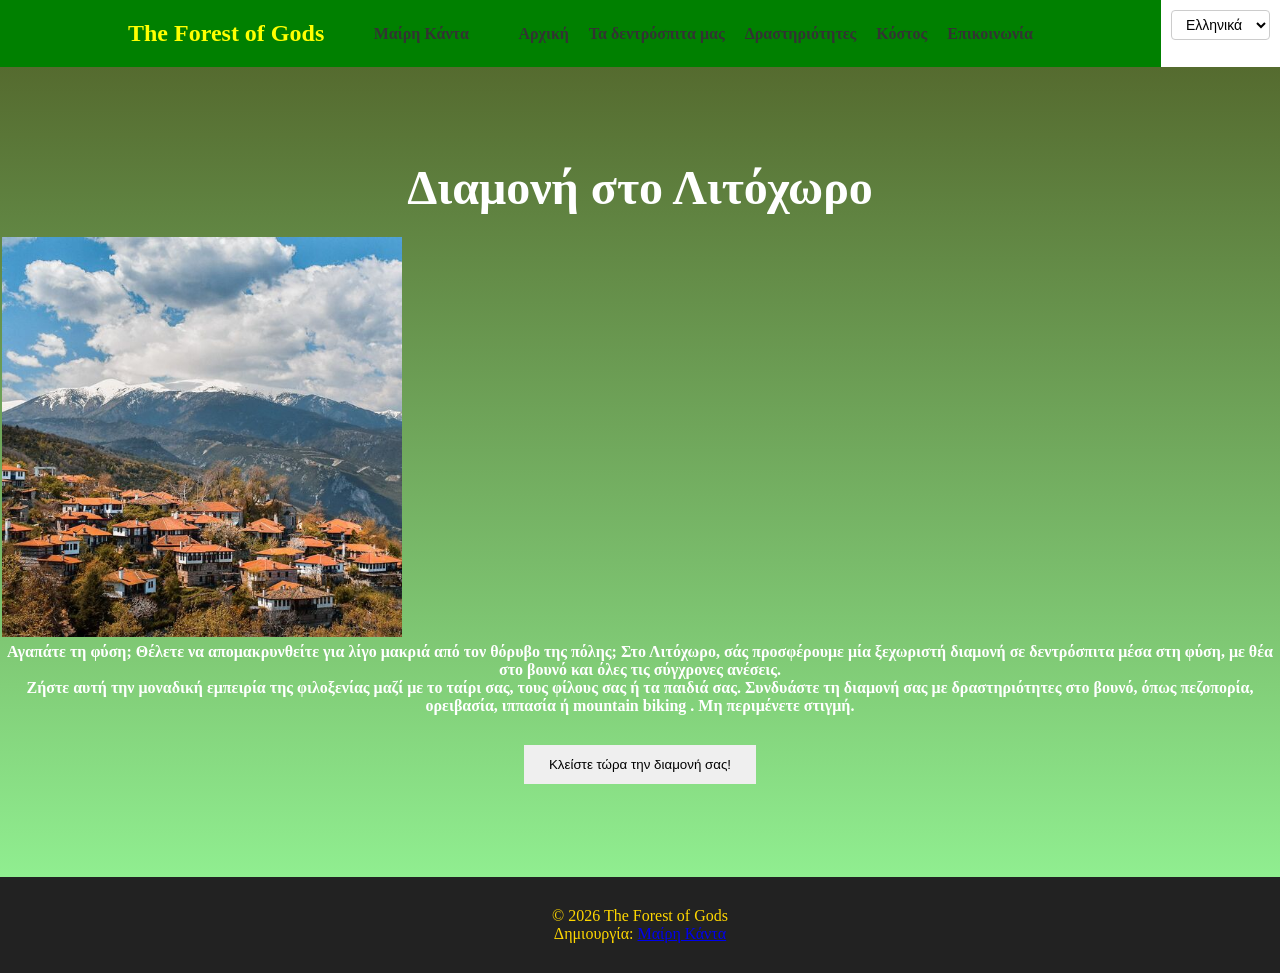
<file: index.html>
<!DOCTYPE html>
<html lang="el">
<head>
<title> The Forest of Gods </title>
<meta charset="UTF-8">
<link rel="stylesheet" href="style.css">
<style>
  .translate-box {
    float: right;
    margin: 10px;
  }
  .translate-box select {
    padding: 5px 10px;
    font-size: 14px;
    background: #fff;
    border: 1px solid #ccc;
    border-radius: 4px;
    cursor: pointer;
  }
</style>
</head>
<body>
<header>
<div class="translate-box">
  <select id="langSelect" onchange="switchLanguage(this.value)">
    <option value="el">Ελληνικά</option>
    <option value="en">English</option>
  </select>
</div>
<nav>
<h1 class="page-title"> The Forest of Gods</h1>
  <div class="owner">
    <a href="../index.html">Μαίρη Κάντα</a>
  </div>
   
<ul>
<li> <a href="index.html"> Αρχική </a> </li>
<li> <a href="ta_dentrospita_mas.html"> Τα δεντρόσπιτα μας </a> </li>
<li> <a href="drasthriothtes.html"> Δραστηριότητες </a> </li>
<li> <a href="kostos.html"> Κόστος </a> </li>
<li> <a href="epikinonia.html"> Επικοινωνία </a> </li>
</ul>
</nav> </header>

<section id="hero">
<div class="hero-content">
<h1 id="hero-title"> Διαμονή στο Λιτόχωρο </h1>
<table border="0" align="center">
<tr> 
  <td>
    <img src="background.jpg" width="400" height="400">
  </td> 
</tr> 
</table>

<p id="hero-desc"> Αγαπάτε τη φύση; Θέλετε να 
απομακρυνθείτε για λίγο μακριά 
από τον θόρυβο της πόλης;
Στο <b> Λιτόχωρο,</b> σάς προσφέρουμε
μία ξεχωριστή διαμονή σε 
δεντρόσπιτα μέσα στη φύση,
με θέα στο βουνό και όλες 
τις σύγχρονες ανέσεις.<br>
 Ζήστε αυτή την μοναδική εμπειρία 
της φιλοξενίας μαζί με το 
ταίρι σας, τους φίλους σας ή τα παιδιά σας. 
Συνδυάστε τη διαμονή σας με δραστηριότητες
 στο βουνό, όπως <b> πεζοπορία, </b> 
 <b> ορειβασία, </b>
 <b> ιππασία </b> ή <b> mountain biking </b>.
 Μη περιμένετε στιγμή. </p>
 <button id="hero-btn"> Κλείστε τώρα την διαμονή σας! </button>
 </div>
 </section>

<footer>
<div class="footer-content">
<p> &copy; 2026 The Forest of Gods </p>
 <p> Δημιουργία: <a href="../index.html">Μαίρη Κάντα</a> </p>
</div>
</footer>

<script>
function switchLanguage(lang) {
  if (lang === 'en') {
    document.getElementById('hero-title').innerText = "Accommodation in Litochoro";
    document.getElementById('hero-desc').innerHTML = "Do you love nature? Do you want to get away <br>from the noise of the city for a while?<br>In <b>Litochoro,</b> we offer you a unique stay in treehouses amidst nature, with mountain views and all modern amenities.<br>Live this unique hospitality experience with your partner, your friends, or your children. Combine your stay with mountain activities, such as <b>hiking,</b> <b>mountaineering,</b> <b>horseback riding</b> or <b>mountain biking</b>. Don't wait a moment.";
    document.getElementById('hero-btn').innerText = "Book your stay now!";
  } else {
    document.getElementById('hero-title').innerText = "Διαμονή στο Λιτόχωρο";
    document.getElementById('hero-desc').innerHTML = "Αγαπάτε τη φύση; Θέλετε να απομακρυνθείτε για λίγο μακριά από τον θόρυβο της πόλης;<br>Στο <b> Λιτόχωρο,</b> σάς προσφέρουμε μία ξεχωριστή διαμονή σε δεντρόσπιτα μέσα στη φύση, με θέα στο βουνό και όλες τις σύγχρονες ανέσεις.<br>Ζήστε αυτή την μοναδική εμπειρία της φιλοξενίας μαζί με το ταίρι σας, τους φίλους σας ή τα παιδιά σας. Συνδυάστε τη διαμονή σας με δραστηριότητες στο βουνό, όπως <b> πεζοπορία, </b> <b> ορειβασία, </b> <b> ιππασία </b> ή <b> mountain biking </b>. Μη περιμένετε στιγμή.";
    document.getElementById('hero-btn').innerText = "Κλείστε τώρα την διαμονή σας!";
  }
}
</script>
</body>
</html>
</file>
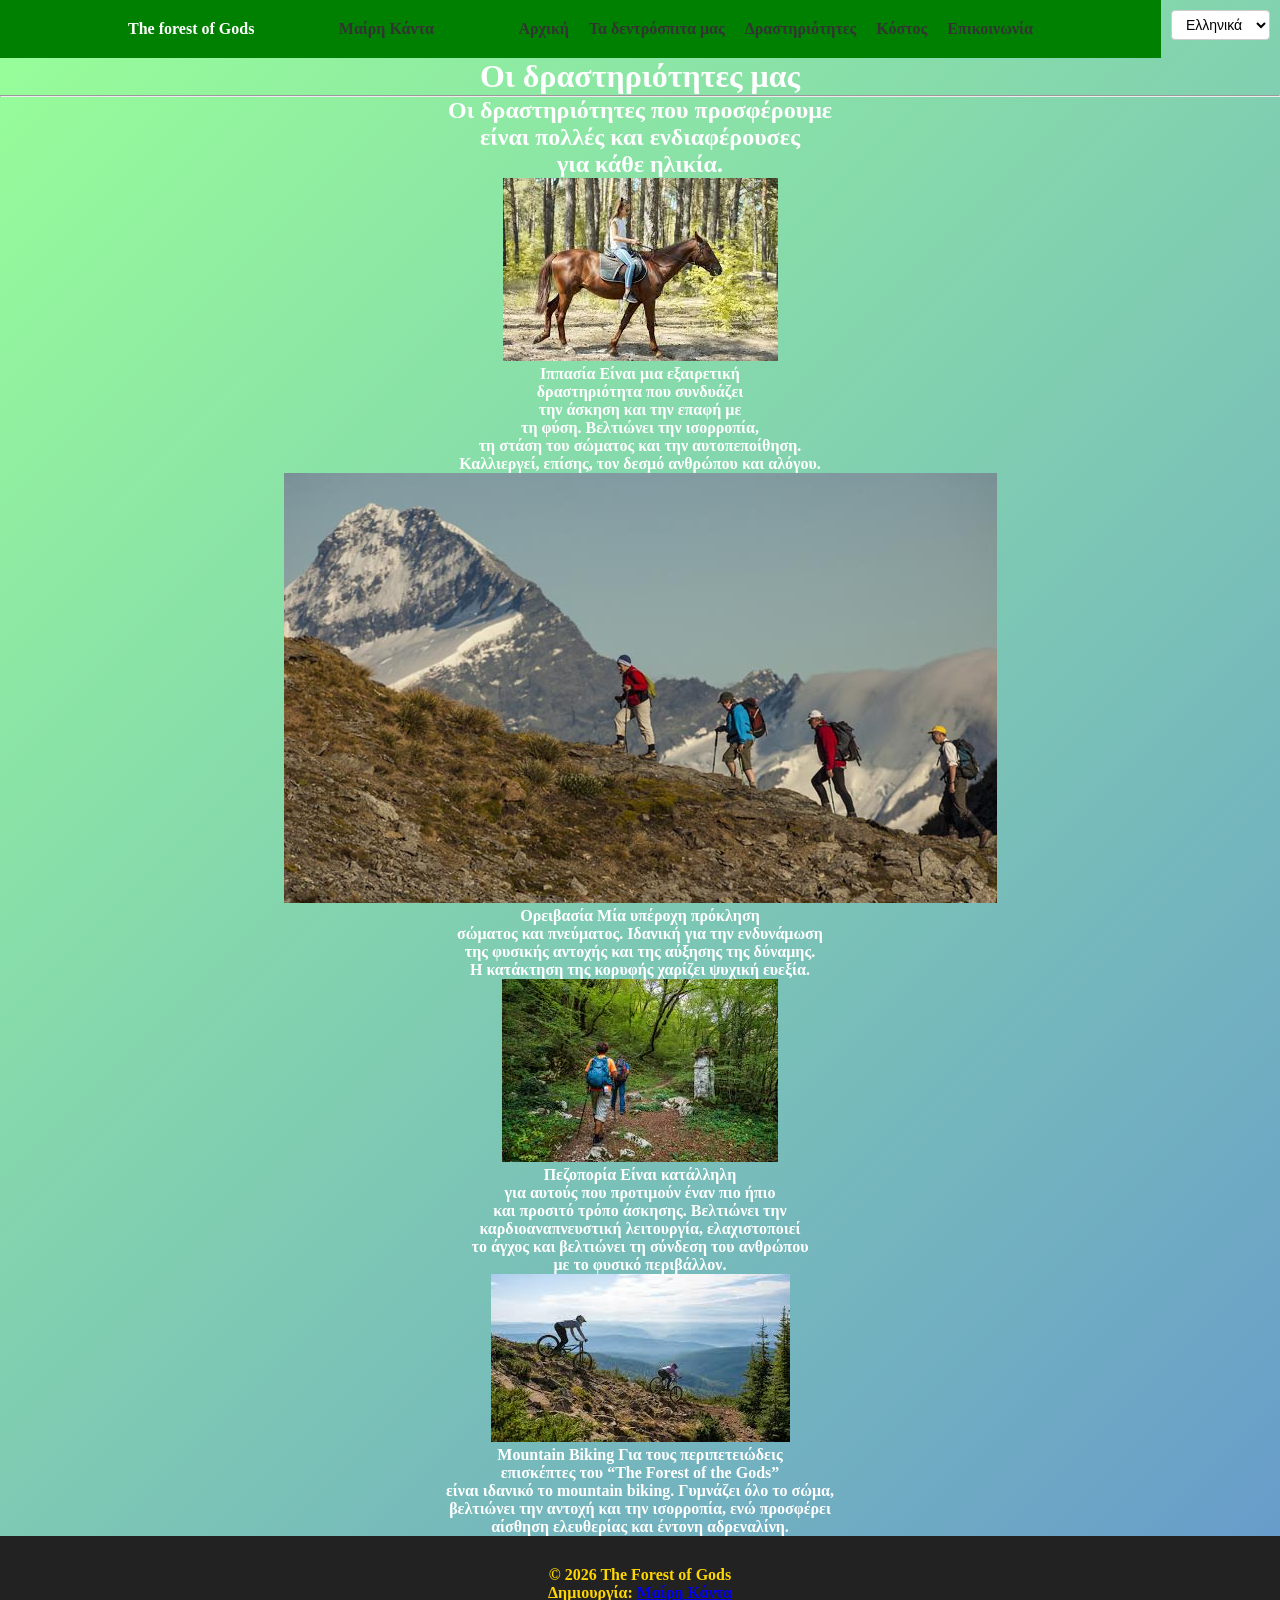
<file: drasthriothtes.html>
<!DOCTYPE html>
<html lang="el">
<head>
<title> Δραστηριότητες </title>
<meta charset="UTF-8">
<link rel="stylesheet" href="style.css">
<style>
  .translate-box {
    float: right;
    margin: 10px;
  }
  .translate-box select {
    padding: 5px 10px;
    font-size: 14px;
    background: #fff;
    border: 1px solid #ccc;
    border-radius: 4px;
    cursor: pointer;
  }
</style>
</head>
<body class="oi_drasthriothtes">
<header>
<div class="translate-box">
  <select id="langSelect" onchange="switchLanguage(this.value)">
    <option value="el">Ελληνικά</option>
    <option value="en">English</option>
  </select>
</div>
<nav>
  <div class="logo"> The forest of Gods </div>
  <div class="owner">
    <a href="../index.html">Μαίρη Κάντα</a>
  </div>   
  <ul>
    <li> <a href="index.html"> Αρχική </a> </li>
    <li> <a href="ta_dentrospita_mas.html"> Τα δεντρόσπιτα μας </a> </li>
    <li> <a href="drasthriothtes.html"> Δραστηριότητες </a> </li>
    <li> <a href="kostos.html"> Κόστος </a> </li>
    <li> <a href="epikinonia.html"> Επικοινωνία </a> </li>
  </ul>
</nav> 
</header>

<h1 id="page-title"> Οι δραστηριότητες μας </h1>
<hr>
<h2 id="page-subtitle"> Οι δραστηριότητες που προσφέρουμε <br/>
είναι πολλές και ενδιαφέρουσες <br/>
 για κάθε ηλικία. </h2>

<img src="ippasia.jpg">
<p id="text-1"> <b> Ιππασία </b> Είναι μια εξαιρετική <br/>
δραστηριότητα που συνδυάζει <br/>
 την άσκηση και την επαφή με <br/>
 τη φύση. Βελτιώνει την ισορροπία,<br/>
 τη στάση του σώματος και την αυτοπεποίθηση. <br/>
 Καλλιεργεί, επίσης, τον δεσμό ανθρώπου και αλόγου. </p>

<img src="oreivasia.jpg">
<p id="text-2"> <b> Ορειβασία </b> Μία υπέροχη πρόκληση <br/>
 σώματος και πνεύματος. Ιδανική για την ενδυνάμωση <br/>
 της φυσικής αντοχής και της αύξησης της δύναμης. <br/>
 Η κατάκτηση της κορυφής χαρίζει ψυχική ευεξία. </p>

<img src="pezoporia.jpg"> 
<p id="text-3"> <b> Πεζοπορία </b> Είναι κατάλληλη <br/>
 για αυτούς που προτιμούν έναν πιο ήπιο <br/>
 και προσιτό τρόπο άσκησης. Βελτιώνει την <br/>
 καρδιοαναπνευστική λειτουργία, ελαχιστοποιεί<br/>
 το άγχος και βελτιώνει τη σύνδεση του ανθρώπου <br/>
 με το φυσικό περιβάλλον. </p>

<img src="mountain_biking.jpg">
<p id="text-4"> <b> Mountain Biking </b> Για τους περιπετειώδεις <br/>
 επισκέπτες του <b> “The Forest of the Gods” </b> <br/>
 είναι ιδανικό το mountain biking. Γυμνάζει όλο το σώμα,<br/>
 βελτιώνει την αντοχή και την ισορροπία, ενώ προσφέρει <br/>
 αίσθηση ελευθερίας και έντονη αδρεναλίνη. </p>

<footer>
<p> &copy; 2026 The Forest of Gods </p>
<p> Δημιουργία: <a href="../index.html">Μαίρη Κάντα</a> </p>
</footer>

<script>
function switchLanguage(lang) {
  if (lang === 'en') {
    document.getElementById('page-title').innerText = "Our Activities";
    document.getElementById('page-subtitle').innerHTML = "The activities we offer <br/>are many and interesting <br/>for every age.";
    document.getElementById('text-1').innerHTML = "<b>Horseback Riding</b> It is an excellent <br/>activity that combines <br/>exercise and contact with <br/>nature. It improves balance,<br/> posture and self-confidence. <br/> It also cultivates the bond between human and horse.";
    document.getElementById('text-2').innerHTML = "<b>Mountaineering</b> A wonderful challenge <br/> of body and spirit. Ideal for strengthening <br/> physical endurance and increasing strength. <br/> Conquering the peak brings mental well-being.";
    document.getElementById('text-3').innerHTML = "<b>Hiking</b> It is suitable <br/> for those who prefer a milder <br/> and more accessible way of exercising. It improves <br/> cardiovascular function, minimizes<br/> stress and improves human connection <br/> with the natural environment.";
    document.getElementById('text-4').innerHTML = "<b>Mountain Biking</b> For the adventurous <br/> visitors of <b>“The Forest of the Gods”</b> <br/> mountain biking is ideal. It exercises the whole body,<br/> improves endurance and balance, while offering <br/> a sense of freedom and intense adrenaline.";
  } else {
    document.getElementById('page-title').innerText = "Οι δραστηριότητες μας";
    document.getElementById('page-subtitle').innerHTML = "Οι δραστηριότητες που προσφέρουμε <br/>είναι πολλές και ενδιαφέρουσες <br/> για κάθε ηλικία.";
    document.getElementById('text-1').innerHTML = "<b> Ιππασία </b> Είναι μια εξαιρετική <br/>δραστηριότητα που συνδυάζει <br/> την άσκηση και την επαφή με <br/> τη φύση. Βελτιώνει την ισορροπία,<br/> τη στάση του σώματος και την αυτοπεποίθηση. <br/> Καλλιεργεί, επίσης, τον δεσμό ανθρώπου και αλόγου.";
    document.getElementById('text-2').innerHTML = "<b> Ορειβασία </b> Μία υπέροχη πρόκληση <br/> σώματος και πνεύματος. Ιδανική για την ενδυνάμωση <br/> της φυσικής αντοχής και της αύξησης της δύναμης. <br/> Η κατάκτηση της κορυφής χαρίζει ψυχική ευεξία.";
    document.getElementById('text-3').innerHTML = "<b> Πεζοπορία </b> Είναι κατάλληλη <br/> για αυτούς που προτιμούν έναν πιο ήπιο <br/> και προσιτό τρόπο άσκησης. Βελτιώνει την <br/> καρδιοαναπνευστική λειτουργία, ελαχιστοποιεί<br/> το άγχος και βελτιώνει τη σύνδεση του ανθρώπου <br/> με το φυσικό περιβάλλον.";
    document.getElementById('text-4').innerHTML = "<b> Mountain Biking </b> Για τους περιπετειώδεις <br/> επισκέπτες του <b> “The Forest of the Gods” </b> <br/> είναι ιδανικό το mountain biking. Γυμνάζει όλο το σώμα,<br/> βελτιώνει την αντοχή και την ισορροπία, ενώ προσφέρει <br/> αίσθηση ελευθερίας και έντονη αδρεναλίνη.";
  }
}
</script>
</body>
</html>
</file>
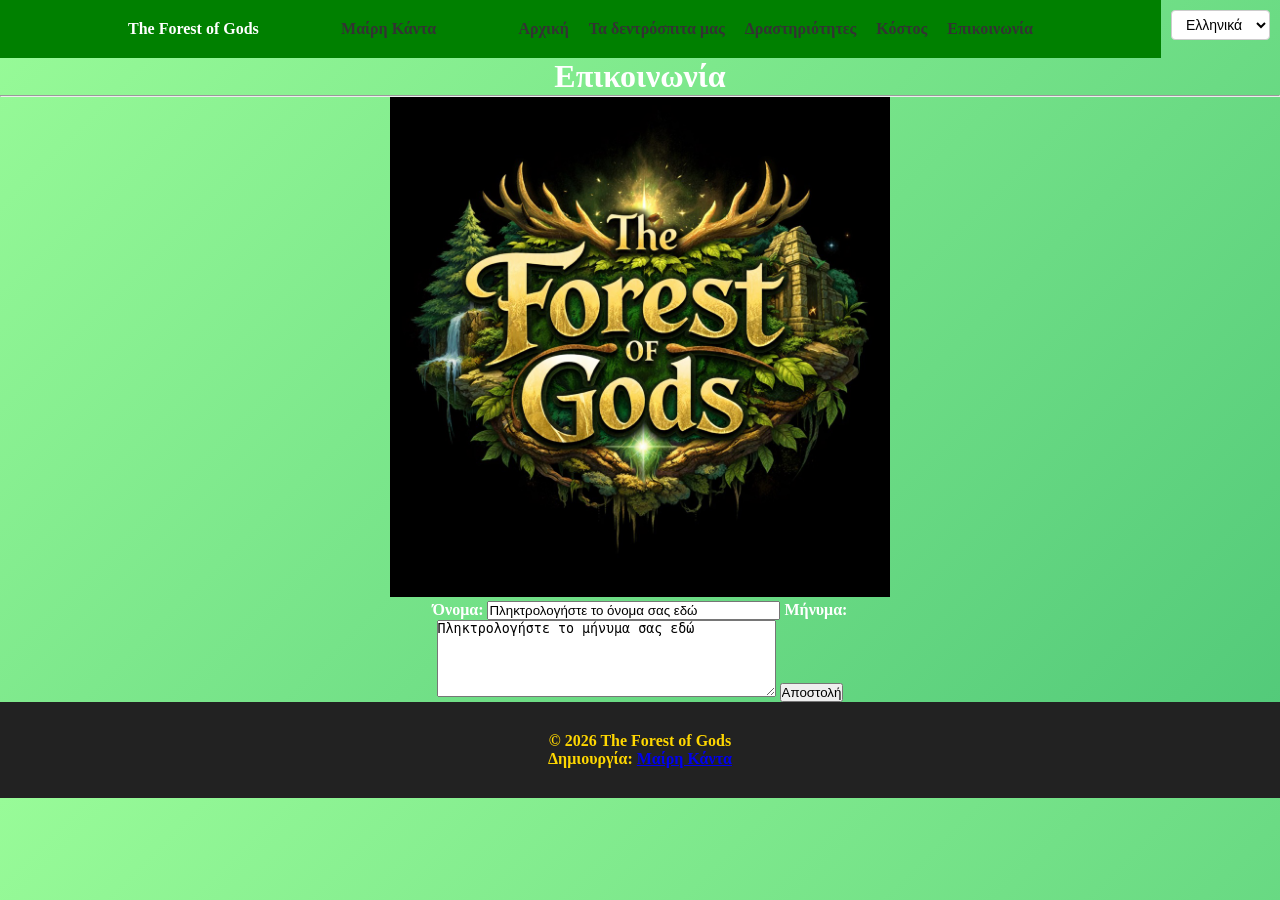
<file: epikinonia.html>
<!DOCTYPE html>
<html lang="el">
<head>
<title> Επικοινωνία </title>
<meta charset="UTF-8">
<link rel="stylesheet" href="style.css">
<style>
  .translate-box {
    float: right;
    margin: 10px;
  }
  .translate-box select {
    padding: 5px 10px;
    font-size: 14px;
    background: #fff;
    border: 1px solid #ccc;
    border-radius: 4px;
    cursor: pointer;
  }
</style>
</head>
<body class="epikinonia">
<header>
<div class="translate-box">
  <select id="langSelect" onchange="switchLanguage(this.value)">
    <option value="el">Ελληνικά</option>
    <option value="en">English</option>
  </select>
</div>
<nav>
  <div class="logo"> The Forest of Gods </div>
  <div class="owner">
    <a href="../index.html">Μαίρη Κάντα</a>
  </div>
  <ul>
    <li> <a href="index.html"> Αρχική </a> </li>
    <li> <a href="ta_dentrospita_mas.html"> Τα δεντρόσπιτα μας </a> </li>
    <li> <a href="drasthriothtes.html"> Δραστηριότητες </a></li>
    <li> <a href="kostos.html"> Κόστος </a> </li>
    <li> <a href="epikinonia.html"> Επικοινωνία </a></li>
  </ul>
</nav>
</header>

<h1 id="page-title"> Επικοινωνία </h1>
<hr>
<img src="kostos.jpg"> 
<form name="Επικοινωνία" method="post" action="epikinonia.php">
    <b id="label-name">Όνομα:</b>
    <input type="text" id="input-name" name="onoma"
           value="Πληκτρολογήστε το όνομα σας εδώ" 
           size="35" maxlength="30"/>
    
    <b id="label-msg">Μήνυμα:</b><br>
    <textarea id="input-msg" name="minyma" rows="5" cols="40">Πληκτρολογήστε το μήνυμα σας εδώ</textarea>

    <input type="Submit" id="submit-btn" name="Submit" value="Αποστολή" />
</form>

<footer>
<p> &copy; 2026 The Forest of Gods </p>
<p> Δημιουργία: <a href="../index.html">Μαίρη Κάντα</a> </p>
</footer>

<script>
function switchLanguage(lang) {
  if (lang === 'en') {
    document.getElementById('page-title').innerText = "Contact";
    document.getElementById('label-name').innerText = "Name:";
    document.getElementById('input-name').value = "Type your name here";
    document.getElementById('label-msg').innerText = "Message:";
    document.getElementById('input-msg').value = "Type your message here";
    document.getElementById('submit-btn').value = "Send";
  } else {
    document.getElementById('page-title').innerText = "Επικοινωνία";
    document.getElementById('label-name').innerText = "Όνομα:";
    document.getElementById('input-name').value = "Πληκτρολογήστε το όνομα σας εδώ";
    document.getElementById('label-msg').innerText = "Μήνυμα:";
    document.getElementById('input-msg').value = "Πληκτρολογήστε το μήνυμα σας εδώ";
    document.getElementById('submit-btn').value = "Αποστολή";
  }
}
</script>
</body>
</html>
</file>
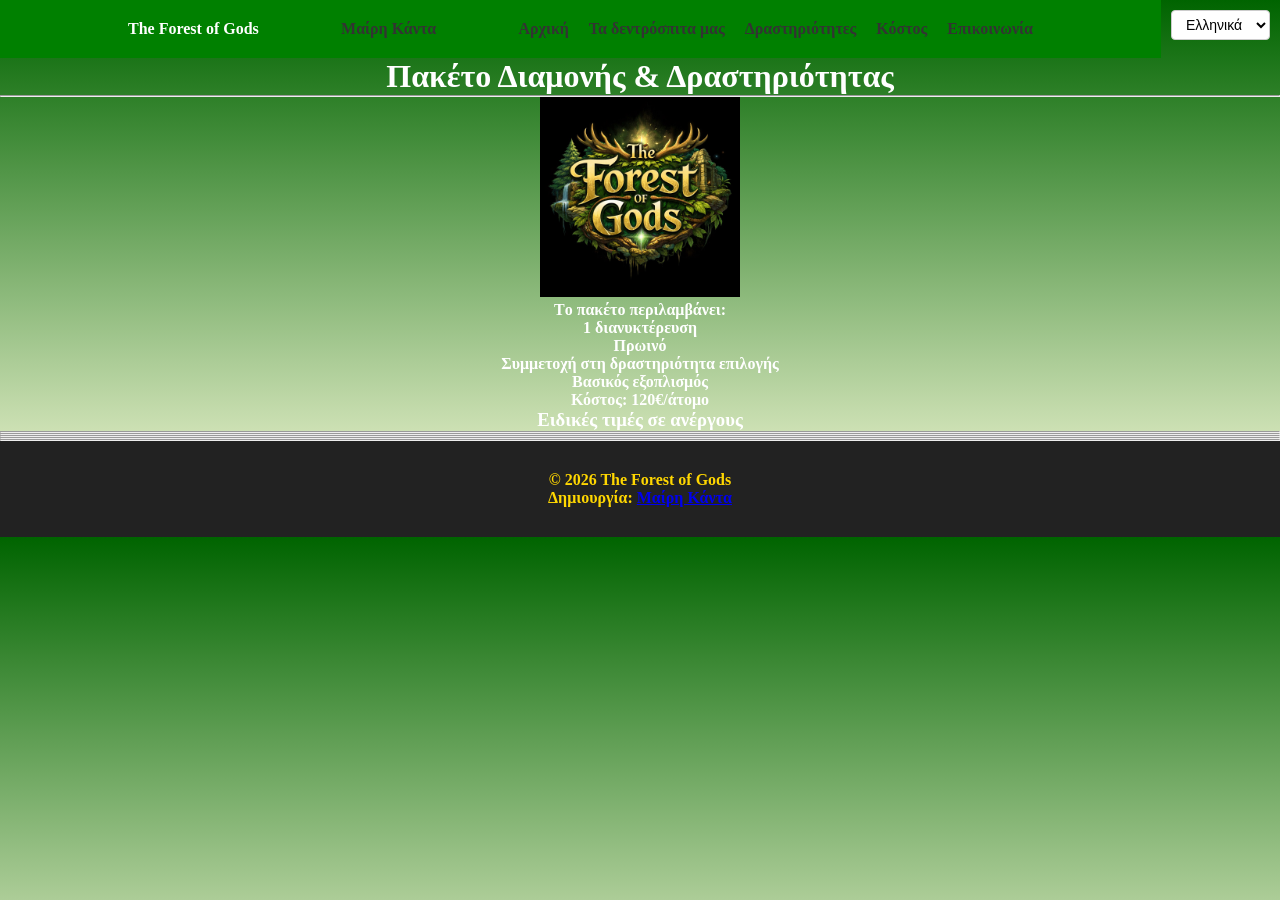
<file: kostos.html>
<!DOCTYPE html>
<html lang="el">
<head>
<title> To Κόστος Διαμονής </title>
<meta charset="UTF-8">
<link rel="stylesheet" href="style.css">
<style>
  .translate-box {
    float: right;
    margin: 10px;
  }
  .translate-box select {
    padding: 5px 10px;
    font-size: 14px;
    background: #fff;
    border: 1px solid #ccc;
    border-radius: 4px;
    cursor: pointer;
  }
</style>
</head>
<body class="kostos">
<header>
<div class="translate-box">
  <select id="langSelect" onchange="switchLanguage(this.value)">
    <option value="el">Ελληνικά</option>
    <option value="en">English</option>
  </select>
</div>
<nav> 
  <div class="logo"> The Forest of Gods </div>
  <div class="owner">
    <a href="../index.html">Μαίρη Κάντα</a>
  </div>
   
<ul> 
  <li> <a href="index.html"> Αρχική </a> </li>
  <li> <a href="ta_dentrospita_mas.html"> Τα δεντρόσπιτα μας </a> </li>
  <li> <a href="drasthriothtes.html"> Δραστηριότητες </a> </li>
  <li> <a href="kostos.html"> Κόστος </a> </li>
  <li> <a href="epikinonia.html"> Επικοινωνία </a> </li>
</ul>
</nav> 
</header>

<h1 id="page-title"> Πακέτο Διαμονής & Δραστηριότητας </h1>
<hr>
<img src="kostos.jpg">
<p id="page-text"> Tο πακέτο περιλαμβάνει:<br/>
1 διανυκτέρευση <br/>
Πρωινό <br/>
Συμμετοχή στη δραστηριότητα επιλογής <br/>
Βασικός εξοπλισμός <br/>
<b> Κόστος: 120€/άτομο </b> </p>
<h3 id="page-sub"> Ειδικές τιμές σε ανέργους </h3>
<hr>
<hr>
<hr>
<hr>
<hr>

<footer>
<p> &copy; 2026 The Forest of Gods </p>
<p> Δημιουργία: <a href="../index.html">Μαίρη Κάντα</a> </p>
</footer>

<script>
function switchLanguage(lang) {
  if (lang === 'en') {
    document.getElementById('page-title').innerText = "Accommodation & Activity Package";
    document.getElementById('page-text').innerHTML = "The package includes:<br/>1 overnight stay<br/>Breakfast<br/>Participation in the chosen activity<br/>Basic equipment<br/><b>Cost: 120€/person</b>";
    document.getElementById('page-sub').innerText = "Special prices for the unemployed";
  } else {
    document.getElementById('page-title').innerText = "Πακέτο Διαμονής & Δραστηριότητας";
    document.getElementById('page-text').innerHTML = "Tο πακέτο περιλαμβάνει:<br/>1 διανυκτέρευση <br/>Πρωινό <br/>Συμμετοχή στη δραστηριότητα επιλογής <br/>Βασικός εξοπλισμός <br/><b> Κόστος: 120€/άτομο </b>";
    document.getElementById('page-sub').innerText = "Ειδικές τιμές σε ανέργους";
  }
}
</script>
</body>
</html>
</file>
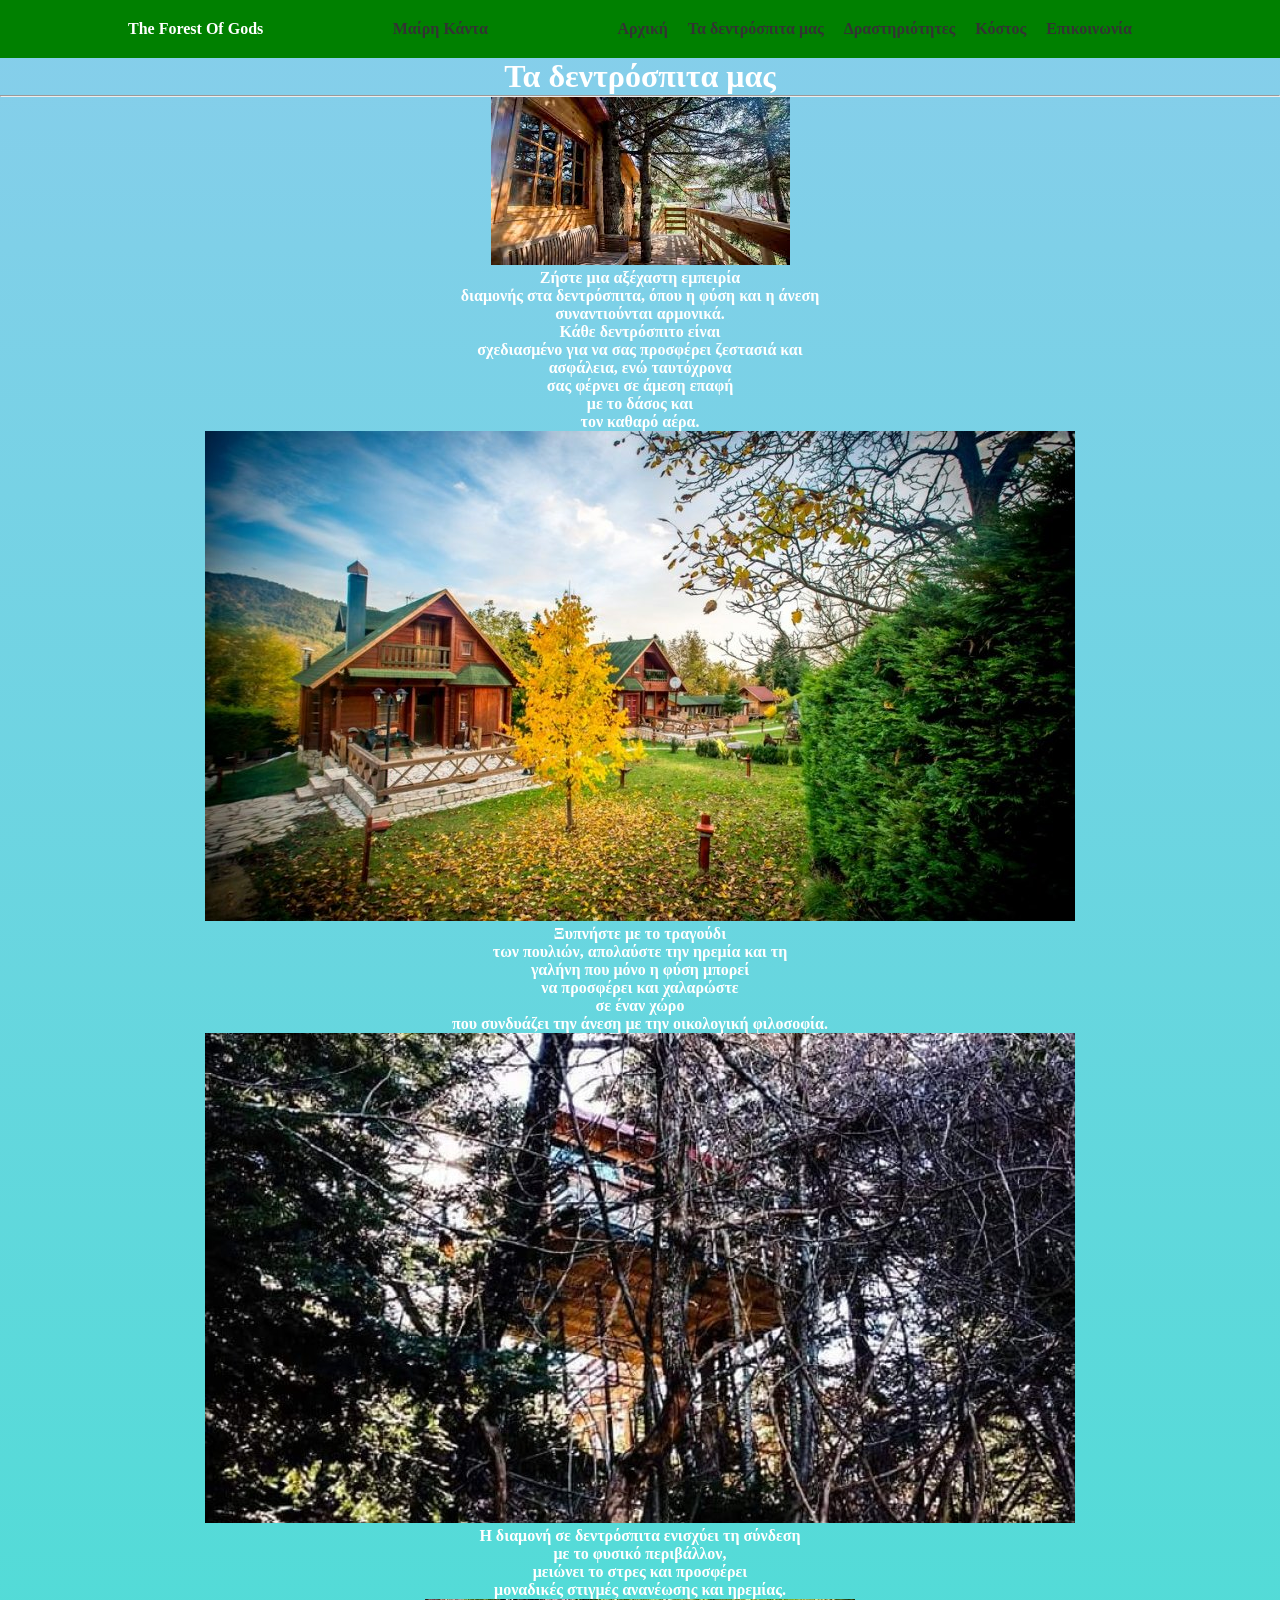
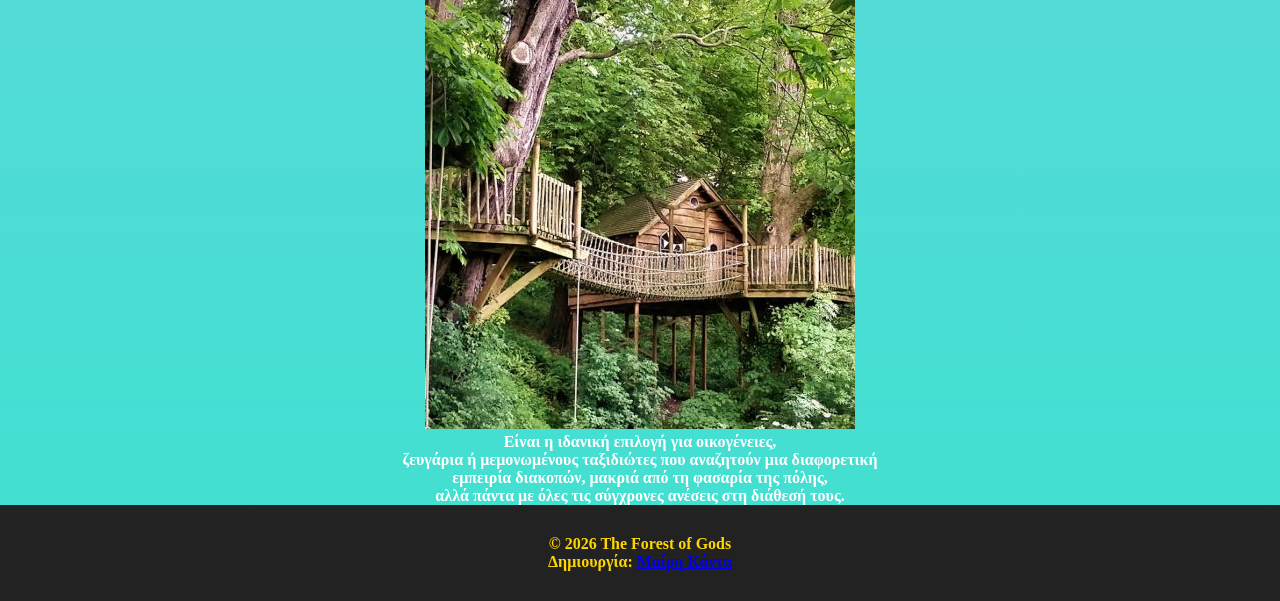
<file: ta_dentrospita_mas.html>
<!DOCTYPE html>
<html lang="el">
<head>
<title> Τα δεντρόσπιτα μας </title>
<meta charset="UTF-8">
<link rel="stylesheet" href="style.css">
</head>
<body class="ta_dentrospita_mas">
<header>
<nav>
  <div class="logo"> The Forest Of Gods </div>
  <div class="owner">
    <a href="../index.html">Μαίρη Κάντα</a>
  </div>

<ul>
  <li> <a href="index.html"> Αρχική </a> </li>
  <li> <a href="ta_dentrospita_mas.html"> Τα δεντρόσπιτα μας </a> </li>
  <li> <a href="drasthriothtes.html"> Δραστηριότητες </a> </li>
  <li> <a href="kostos.html"> Κόστος </a> </li>
  <li> <a href="epikinonia.html"> Επικοινωνία </a> </li>
  <li><div id="google_translate_element"></div></li>
</ul>
</nav>
</header>

<h1> Τα δεντρόσπιτα μας </h1>
<hr>

<img src="dentro1.jpg">
<p>
Zήστε μια αξέχαστη εμπειρία<br/>
διαμονής στα δεντρόσπιτα,
όπου η φύση και η άνεση<br/>
 συναντιούνται αρμονικά. <br/>
 Κάθε δεντρόσπιτο είναι<br/>
 σχεδιασμένο για να σας 
 προσφέρει ζεστασιά και <br/>
 ασφάλεια, ενώ ταυτόχρονα<br/>
 σας φέρνει σε άμεση επαφή <br/>
 με το δάσος και<br/>
 τον καθαρό αέρα.<br/>
</p> 

<img src="dentro2.jpg">
<p> Ξυπνήστε με το τραγούδι <br/>
 των πουλιών, 
 απολαύστε την 
 ηρεμία και τη <br/>
 γαλήνη που μόνο
 η φύση μπορεί<br/>
 να προσφέρει και χαλαρώστε <br/>
 σε έναν χώρο<br/>
 που συνδυάζει την άνεση
 με την οικολογική
 φιλοσοφία.</p>

<img src="dentro3.jpg">
<p> Η διαμονή σε δεντρόσπιτα 
 ενισχύει τη σύνδεση<br/>
 με το φυσικό περιβάλλον,<br/>
 μειώνει το στρες και προσφέρει<br/>
 μοναδικές στιγμές ανανέωσης
 και ηρεμίας. </p>

<img src="dentro4.jpg">
<p> Είναι η ιδανική
 επιλογή για οικογένειες,<br/>
 ζευγάρια ή μεμονωμένους
 ταξιδιώτες που
 αναζητούν μια διαφορετική<br/>
 εμπειρία διακοπών,
 μακριά από τη φασαρία της πόλης, <br/>
 αλλά πάντα με όλες τις σύγχρονες
 ανέσεις στη διάθεσή τους.</p>

<footer>
<p> &copy; 2026 The Forest of Gods </p>
<p> Δημιουργία: <a href="../index.html">Μαίρη Κάντα</a> </p>
</footer>

<script type="text/javascript">
function googleTranslateElementInit() {
  new google.translate.TranslateElement({
    pageLanguage: 'el', 
    includedLanguages: 'en,el', 
    layout: google.translate.TranslateElement.InlineLayout.SIMPLE
  }, 'google_translate_element');
}
</script>
<script type="text/javascript" src="//translate.google.com/translate_a/element.js?cb=googleTranslateElementInit"></script>
</body>
</html>
</file>
<file: style.css>
* {
	margin: 0;
	padding: 0;
	box-sizing: border-box;
}
.page-title {
    color: yellow;
    font-weight: bold;
	
}
nav {
	display:flex;
	justify-content: space-between;
align-items: center;
padding: 20px 10%;
background-color: green;
}
	nav ul {
		list-style: none;
		display: flex;
		gap: 20px;
	}
	
	nav a {
		text-decoration: none;
		color: #333;
		font-weight: bold;
	}
	
	#hero {
		height: 90vh;
		display: flex;
		justify-content: center;
		align-items: center;
		text-align: center;
		background: linear-gradient(0deg, #90EE90, #556B2F);
		color:white;
		font-weight: bold;
	}
	.hero-content h1 {
		font-size: 48px;
		margin-bottom: 20px;
	}
	.hero-content p {
		margin-bottom: 30px;
	}
	.hero-content button {
		padding: 12px 25px;
		border: none; 
		cursor: pointer;
	}
	 
.ta_dentrospita_mas {
	background:linear-gradient(180deg, #87CEEB, #40E0D0);
	text-align: center;
	color: white;
	font-weight: bold;
}
.ta_dentrospita{
	text-align: center;
	color: white;
	font-weight: bold;
}
.p {
	text-align: center;
	color: #2E4A32;;
	font-weight: bold;
}
.img {
	display: block;
	margin: 20px auto;
	width: 100px;
	height: 100px;
}
.oi_drasthriothtes {
background: linear-gradient(135deg,#98FF98, #6699CC); 
text-align: center;
color: white;
font-weight: bold;	
}
	
.kostos {
background: linear-gradient(180deg, #006400,#FFFFE0);
text-align: center;
color: white;
font-weight: bold;
}
 .kostos img {
	  width:200px;
  height: auto;
}
.epikinonia {
	background:linear-gradient(135deg, #98FB98,#50C878);
	text-align:center;
	color:white;
	font-weight:bold;
}
.epikinonia img {
	  width:500px;
  height: auto;
}
	footer {
		background-color: #222;
		color: gold;
		text-align: center;
		padding: 30px 20%;
	}
</file>
